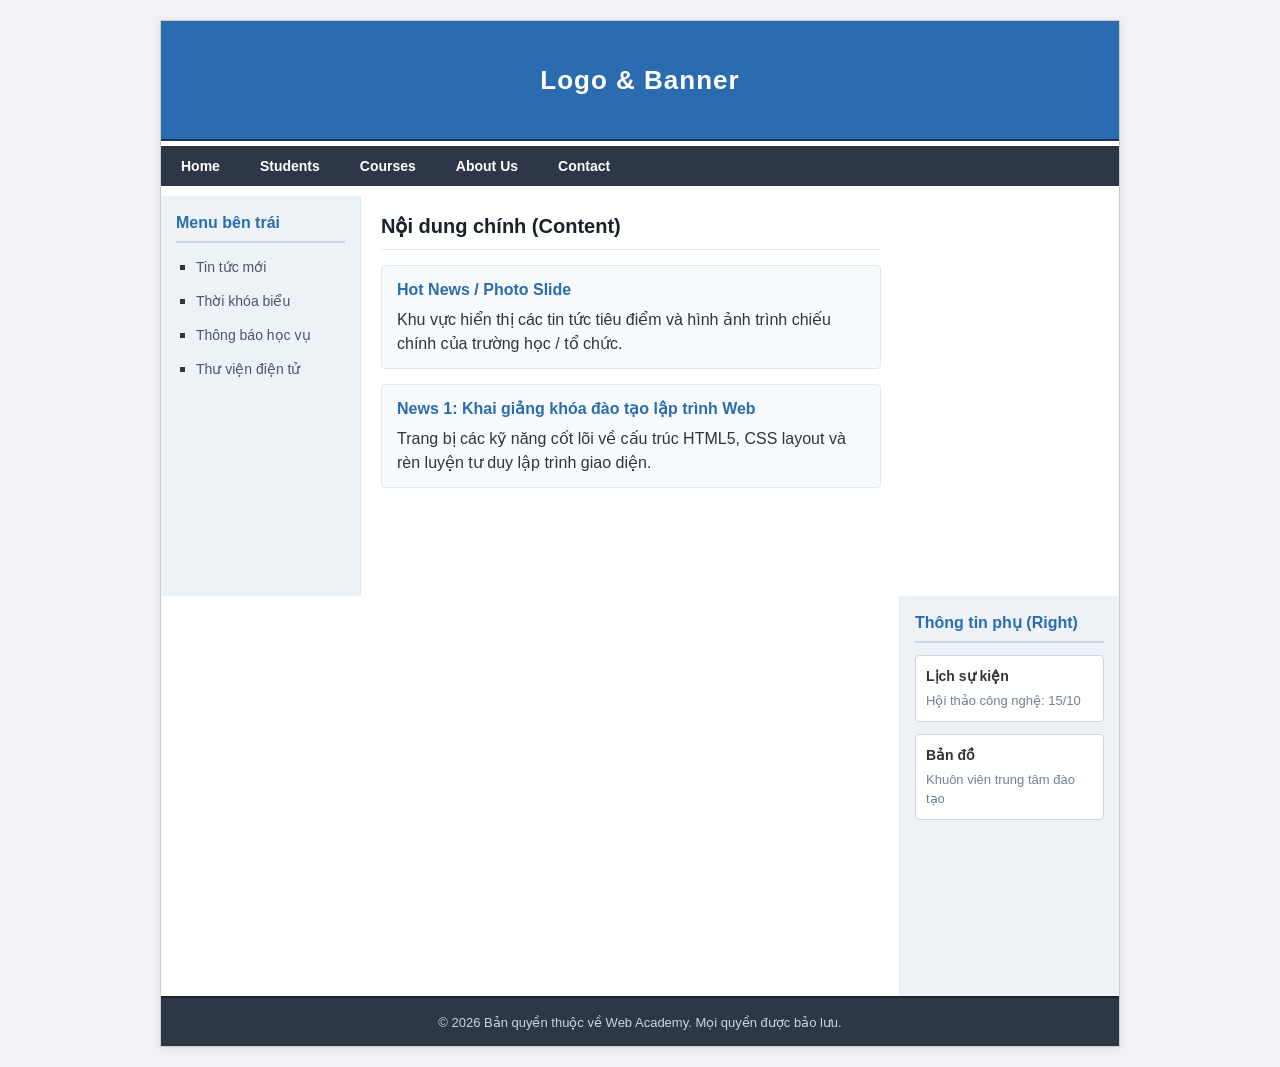
<file: index.html>
<!DOCTYPE html>
<html lang="vi">
<head>
    <meta charset="utf-8">
    <title>Bố cục trang web cơ bản với Div và CSS</title>
    <link rel="stylesheet" href="style.css">
</head>
<body>

    <!-- 1. Vùng chứa toàn bộ nội dung của trang (#main) -->
    <div id="main">

        <!-- 2. Vùng đầu trang (#head): Logo & Banner -->
        <div id="head">
            <h1>Logo & Banner</h1>
        </div>

        <!-- 3. Vùng liên kết đầu trang (#head-link) -->
        <div id="head-link">
            <ul>
                <li><a href="#home">Home</a></li>
                <li><a href="#students">Students</a></li>
                <li><a href="#courses">Courses</a></li>
                <li><a href="#about">About Us</a></li>
                <li><a href="#contact">Contact</a></li>
            </ul>
        </div>

        <!-- Khung bao 3 cột chính để xử lý float (Clearfix) -->
        <div class="content-wrapper">
            <!-- 4. Vùng bên trái (#left): Menu liên kết bên trái -->
            <div id="left">
                <h3>Menu bên trái</h3>
                <ul>
                    <li><a href="#">Tin tức mới</a></li>
                    <li><a href="#">Thời khóa biểu</a></li>
                    <li><a href="#">Thông báo học vụ</a></li>
                    <li><a href="#">Thư viện điện tử</a></li>
                </ul>
            </div>

            <!-- 5. Vùng nội dung chính (#content): Tin tức, bài viết, slide -->
            <div id="content">
                <h2>Nội dung chính (Content)</h2>
                <div class="article-box">
                    <h4>Hot News / Photo Slide</h4>
                    <p>Khu vực hiển thị các tin tức tiêu điểm và hình ảnh trình chiếu chính của trường học / tổ chức.</p>
                </div>
                <div class="article-box">
                    <h4>News 1: Khai giảng khóa đào tạo lập trình Web</h4>
                    <p>Trang bị các kỹ năng cốt lõi về cấu trúc HTML5, CSS layout và rèn luyện tư duy lập trình giao diện.</p>
                </div>
            </div>

            <!-- 6. Vùng bên phải (#right): Tiện ích, lịch, biểu đồ -->
            <div id="right">
                <h3>Thông tin phụ (Right)</h3>
                <div class="widget-box">
                    <h4>Lịch sự kiện</h4>
                    <p>Hội thảo công nghệ: 15/10</p>
                </div>
                <div class="widget-box">
                    <h4>Bản đồ</h4>
                    <p>Khuôn viên trung tâm đào tạo</p>
                </div>
            </div>
        </div>

        <!-- 7. Vùng cuối trang (#footer): Bản quyền & liên hệ -->
        <div id="footer">
            <p>&copy; 2026 Bản quyền thuộc về Web Academy. Mọi quyền được bảo lưu.</p>
        </div>

    </div>

</body>
</html>
</file>
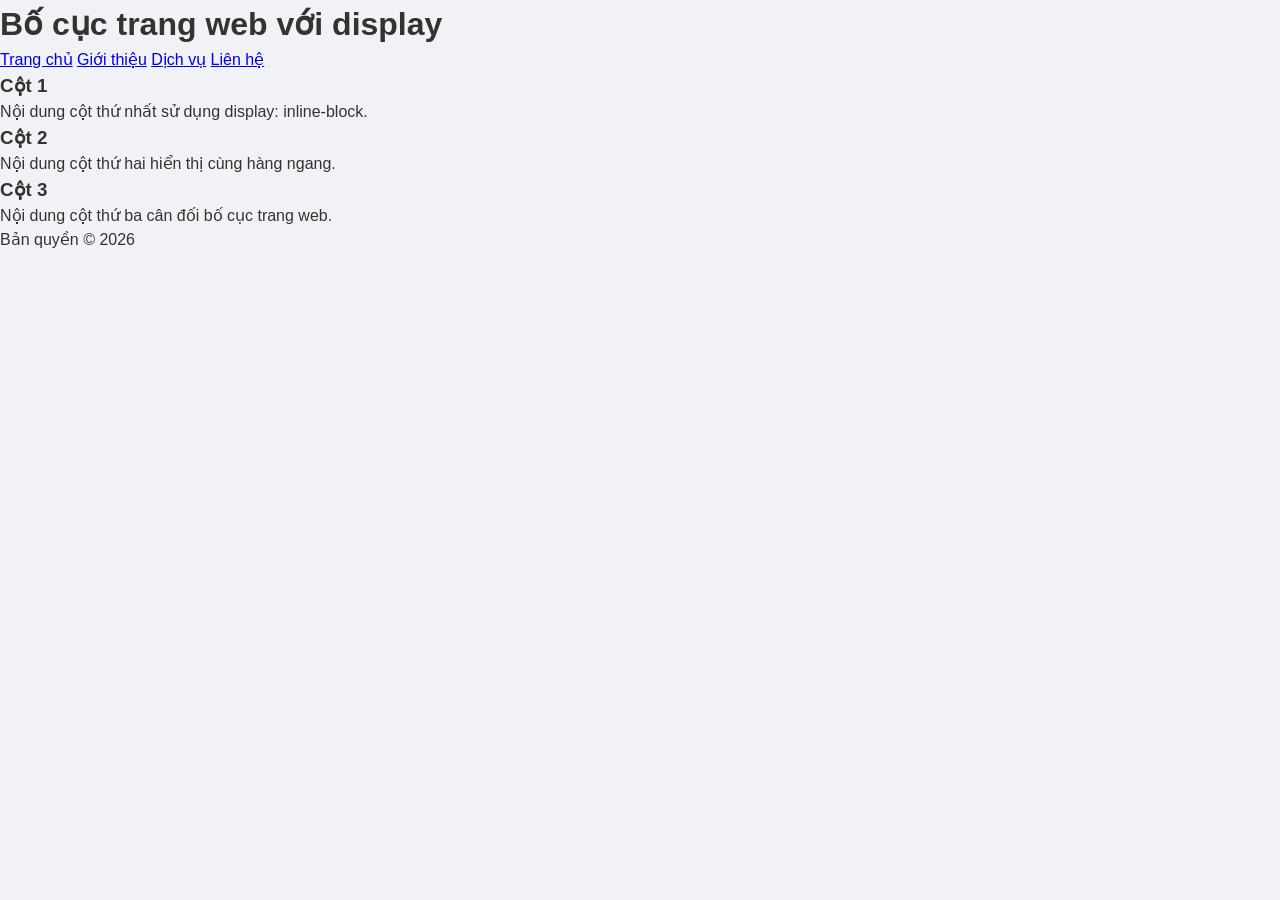
<file: indexx.html>
<!DOCTYPE html>
<html lang="vi">
<head>
    <meta charset="UTF-8">
    <meta name="viewport" content="width=device-width, initial-scale=1.0">
    <title>Bố cục với display</title>
    <link rel="stylesheet" href="style.css">
</head>
<body>
    <h1>Bố cục trang web với display</h1>
    
    <nav>
        <a href="#">Trang chủ</a>
        <a href="#">Giới thiệu</a>
        <a href="#">Dịch vụ</a>
        <a href="#">Liên hệ</a>
    </nav>

    <section>
        <div class="box">
            <h3>Cột 1</h3>
            <p>Nội dung cột thứ nhất sử dụng display: inline-block.</p>
        </div>
        <div class="box">
            <h3>Cột 2</h3>
            <p>Nội dung cột thứ hai hiển thị cùng hàng ngang.</p>
        </div>
        <div class="box">
            <h3>Cột 3</h3>
            <p>Nội dung cột thứ ba cân đối bố cục trang web.</p>
        </div>
    </section>

    <footer>
        <p>Bản quyền &copy; 2026</p>
    </footer>
</body>
</html>
</file>
<file: style.css>
/* Thiết lập font chữ và reset căn lề toàn trang */
* {
    margin: 0;
    padding: 0;
    box-sizing: border-box;
}

body {
    font-family: Arial, Helvetica, sans-serif;
    background-color: #f0f2f5;
    color: #333333;
    line-height: 1.5;
}

/* 1. Bộ chọn #main: Cố định độ rộng 960px và căn giữa màn hình */
#main {
    width: 960px;
    margin: 20px auto;
    background-color: #ffffff;
    border: 1px solid #cccccc;
    box-shadow: 0 2px 8px rgba(0, 0, 0, 0.08);
}

/* 2. Bộ chọn #head: Chiều cao, màu nền, đường viền và khoảng cách */
#head {
    height: 120px;
    background-color: #2b6cb0;
    color: #ffffff;
    display: flex;
    align-items: center;
    justify-content: center;
    border-bottom: 2px solid #1a365d;
    margin-bottom: 5px;
}

#head h1 {
    font-size: 26px;
    letter-spacing: 1px;
}

/* 3. Bộ chọn #head-link: Phân vùng thanh menu liên kết đầu trang */
#head-link {
    height: 40px;
    background-color: #2d3748;
    margin-bottom: 10px;
}

#head-link ul {
    list-style: none;
    display: flex;
}

#head-link ul li a {
    display: block;
    line-height: 40px;
    padding: 0 20px;
    color: #ffffff;
    text-decoration: none;
    font-weight: bold;
    font-size: 14px;
    transition: background-color 0.2s ease;
}

#head-link ul li a:hover {
    background-color: #4a5568;
}

/* Xử lý Clearfix cho khung chứa 3 cột để giữ chiều cao chính xác cho #main */
.content-wrapper::after {
    content: "";
    display: block;
    clear: both;
}

/* 4. Bộ chọn #left: Độ rộng 200px, min-height 400px, float sang trái */
#left {
    width: 200px;
    min-height: 400px;
    float: left;
    background-color: #edf2f7;
    padding: 15px;
    border-right: 1px solid #e2e8f0;
}

#left h3 {
    font-size: 16px;
    color: #2b6cb0;
    margin-bottom: 12px;
    padding-bottom: 6px;
    border-bottom: 2px solid #cbd5e0;
}

#left ul {
    list-style: square;
    padding-left: 20px;
}

#left ul li {
    margin-bottom: 10px;
}

#left ul li a {
    color: #4a5568;
    text-decoration: none;
    font-size: 14px;
}

#left ul li a:hover {
    color: #2b6cb0;
    text-decoration: underline;
}

/* 5. Bộ chọn #content: Cột nội dung chính giữa (width 540px, float: left) */
#content {
    width: 540px;
    min-height: 400px;
    float: left;
    background-color: #ffffff;
    padding: 15px 20px;
}

#content h2 {
    font-size: 20px;
    color: #1a202c;
    margin-bottom: 15px;
    border-bottom: 1px solid #e2e8f0;
    padding-bottom: 8px;
}

.article-box {
    background-color: #f7fafc;
    border: 1px solid #e2e8f0;
    padding: 12px 15px;
    margin-bottom: 15px;
    border-radius: 4px;
}

.article-box h4 {
    color: #2b6cb0;
    margin-bottom: 6px;
}

/* 6. Bộ chọn #right: Cột thông tin phụ bên phải (width 220px, float: right) */
#right {
    width: 220px;
    min-height: 400px;
    float: right;
    background-color: #edf2f7;
    padding: 15px;
    border-left: 1px solid #e2e8f0;
}

#right h3 {
    font-size: 16px;
    color: #2b6cb0;
    margin-bottom: 12px;
    padding-bottom: 6px;
    border-bottom: 2px solid #cbd5e0;
}

.widget-box {
    background-color: #ffffff;
    border: 1px solid #cbd5e0;
    padding: 10px;
    margin-bottom: 12px;
    border-radius: 4px;
}

.widget-box h4 {
    font-size: 14px;
    color: #333333;
    margin-bottom: 4px;
}

.widget-box p {
    font-size: 13px;
    color: #718096;
}

/* 7. Bộ chọn #footer: Phân vùng chân trang (clear float và nằm cố định ở đáy) */
#footer {
    height: 50px;
    background-color: #2d3748;
    color: #cbd5e0;
    text-align: center;
    line-height: 50px;
    font-size: 13px;
    border-top: 2px solid #1a202c;
}
</file>
